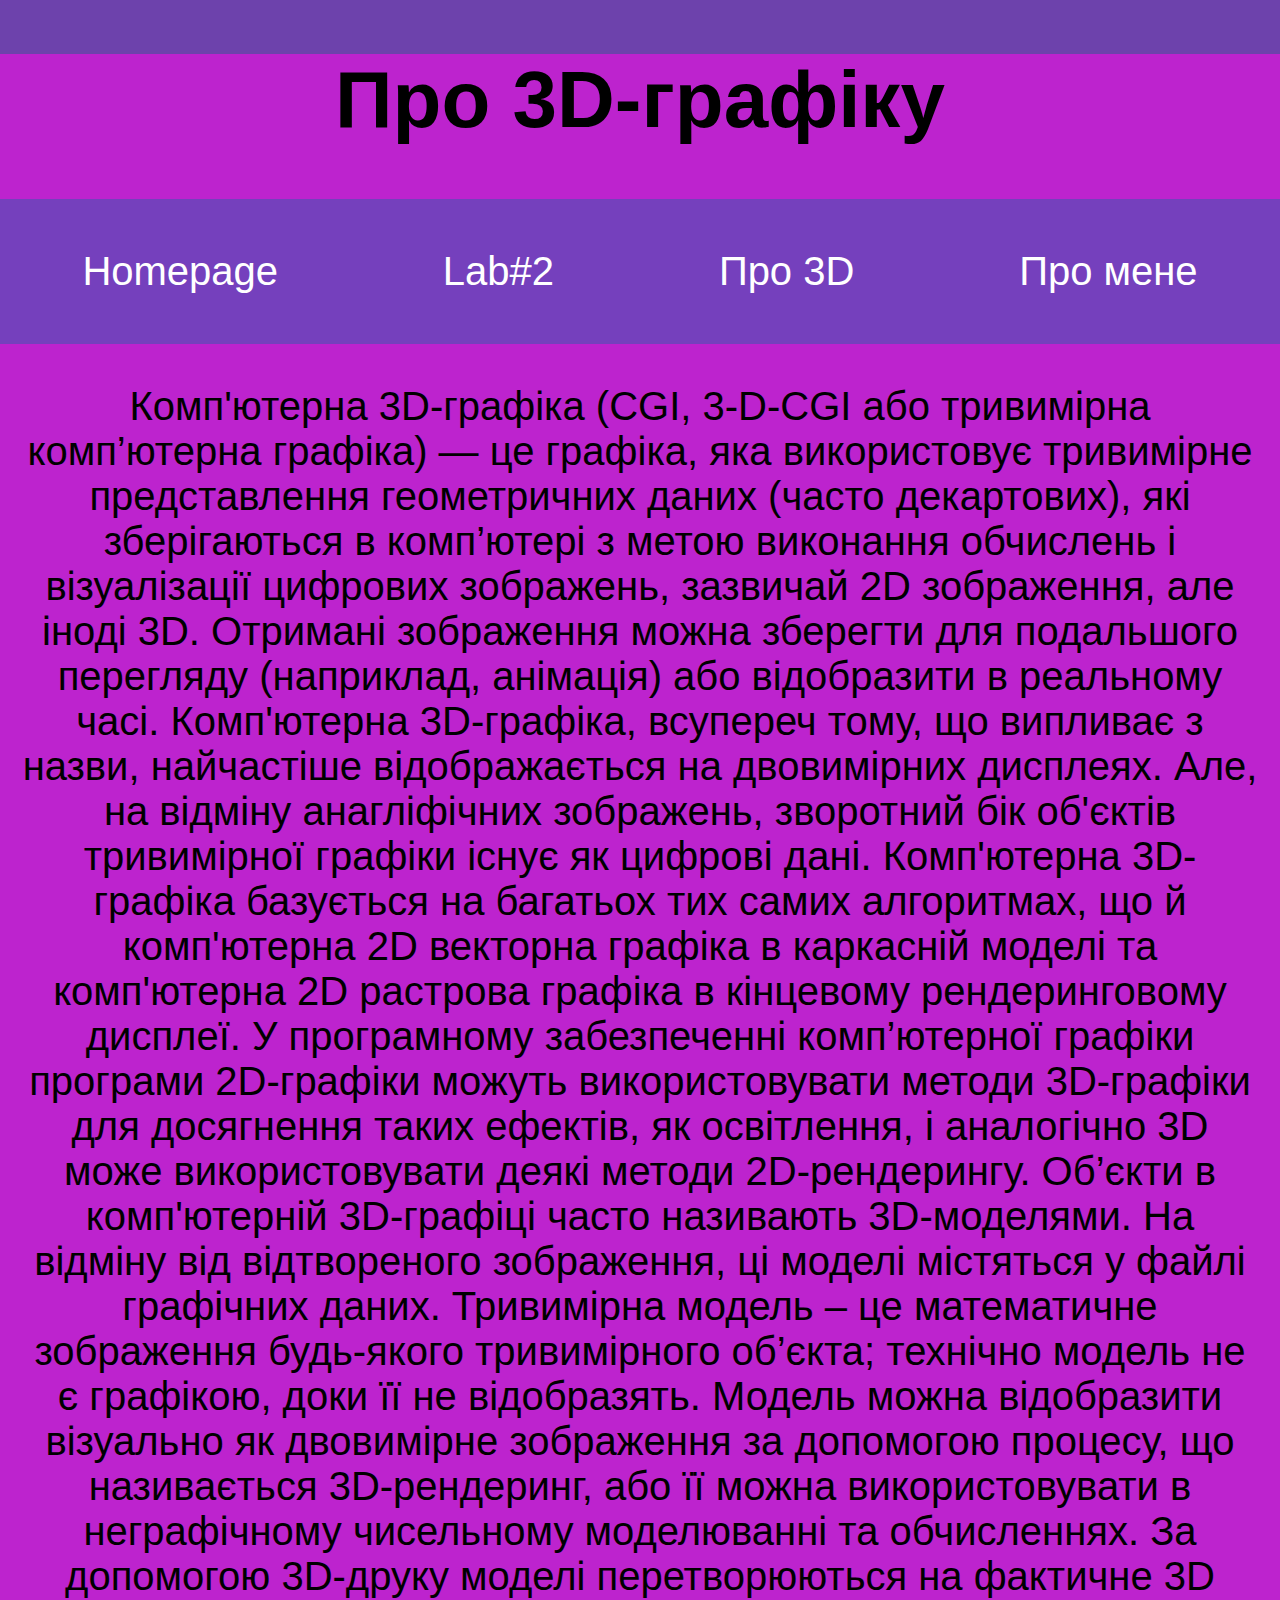
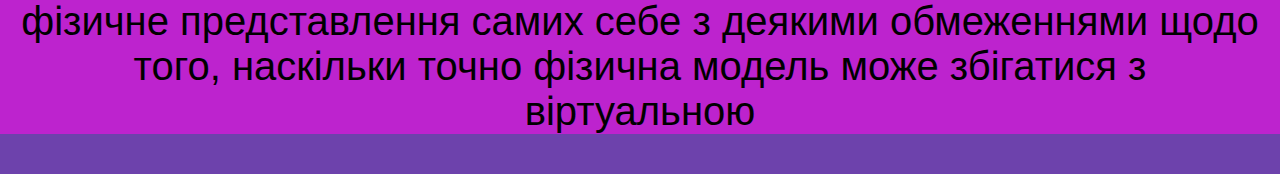
<file: 3D.html>
<!DOCTYPE html>
<html lang="uk">
<html lang="en">    
<head>
    <meta charset="UTF-8">
    <meta name="viewport" content="width=device-width, initial-scale=1.0">
    <title>Lab_№3</title>
    <link rel="stylesheet" href="styles.css">
</head>
<body>
    <header>
        <h1>Про 3D-графіку</h1>
<nav class="navbar">
    <ul>
        <li><a href="index.html">Homepage</a></li>
        <li><a href="WebLab2.html">Lab#2</a></li>
        <li><a href="3D.html">Про 3D</a></li>
        <li><a href="aboutme.html">Про мене</a></li>
    </ul>
</nav>
<main>
<p> Комп'ютерна 3D-графіка (CGI, 3-D-CGI або тривимірна комп’ютерна графіка) — це графіка, яка використовує тривимірне представлення геометричних даних (часто декартових), які зберігаються в комп’ютері з метою виконання обчислень і візуалізації цифрових зображень, зазвичай 2D зображення, але іноді 3D. Отримані зображення можна зберегти для подальшого перегляду (наприклад, анімація) або відобразити в реальному часі.

    Комп'ютерна 3D-графіка, всупереч тому, що випливає з назви, найчастіше відображається на двовимірних дисплеях. Але, на відміну анагліфічних зображень, зворотний бік об'єктів тривимірної графіки існує як цифрові дані.
    
    Комп'ютерна 3D-графіка базується на багатьох тих самих алгоритмах, що й комп'ютерна 2D векторна графіка в каркасній моделі та комп'ютерна 2D растрова графіка в кінцевому рендеринговому дисплеї. У програмному забезпеченні комп’ютерної графіки програми 2D-графіки можуть використовувати методи 3D-графіки для досягнення таких ефектів, як освітлення, і аналогічно 3D може використовувати деякі методи 2D-рендерингу.
    
    Об’єкти в комп'ютерній 3D-графіці часто називають 3D-моделями. На відміну від відтвореного зображення, ці моделі містяться у файлі графічних даних. Тривимірна модель – це математичне зображення будь-якого тривимірного об’єкта; технічно модель не є графікою, доки її не відобразять. Модель можна відобразити візуально як двовимірне зображення за допомогою процесу, що називається 3D-рендеринг, або її можна використовувати в неграфічному чисельному моделюванні та обчисленнях. За допомогою 3D-друку моделі перетворюються на фактичне 3D фізичне представлення самих себе з деякими обмеженнями щодо того, наскільки точно фізична модель може збігатися з віртуальною </p>
</main>
</body>
</html>
</file>
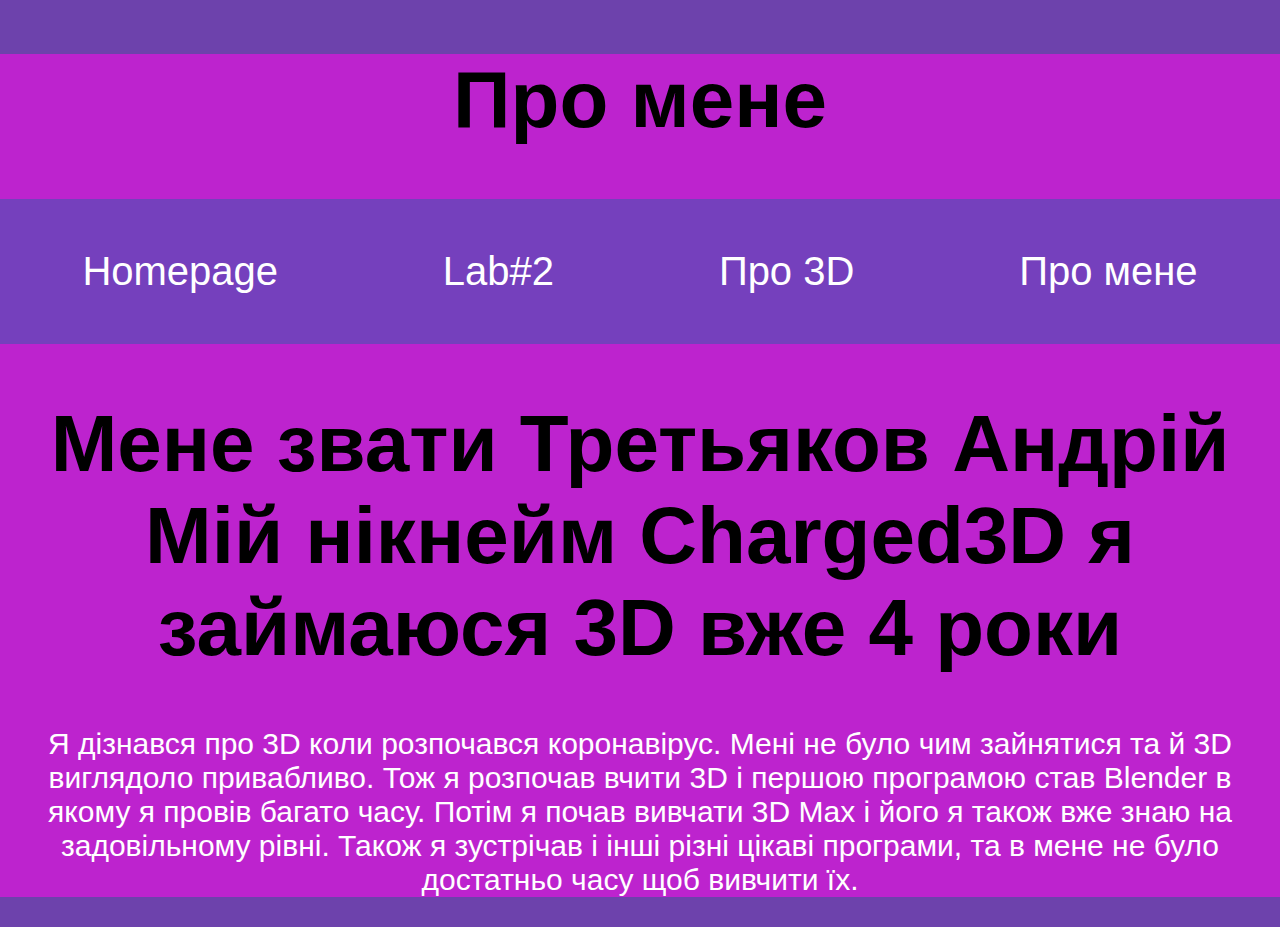
<file: aboutme.html>
<!DOCTYPE html>
<html lang="uk">
<html lang="en">    
<head>
    <meta charset="UTF-8">
    <meta name="viewport" content="width=device-width, initial-scale=1.0">
    <title>Lab_№3</title>
    <link rel="stylesheet" href="styles.css">
</head>
<body>
    <header>
        <h1>Про мене</h1>
<nav class="navbar">
    <ul>
        <li><a href="index.html">Homepage</a></li>
        <li><a href="WebLab2.html">Lab#2</a></li>
        <li><a href="3D.html">Про 3D</a></li>
        <li><a href="aboutme.html">Про мене</a></li>
    </ul>
</nav>
<main>
 <h1> Мене звати Третьяков Андрій Мій нікнейм Charged3D я займаюся 3D вже 4 роки</h1>
 <p class="whitefont"> Я дізнався про 3D коли розпочався коронавірус. Мені не було чим зайнятися та й 3D виглядоло привабливо.
     Тож я розпочав вчити 3D і першою програмою став Blender в якому я провів багато часу. Потім я почав вивчати 3D Max і його я також вже знаю на задовільному рівні.
     Також я зустрічав і інші різні цікаві програми, та в мене не було достатньо часу щоб вивчити їх. </p>
</main>
</body>
</html>
</file>
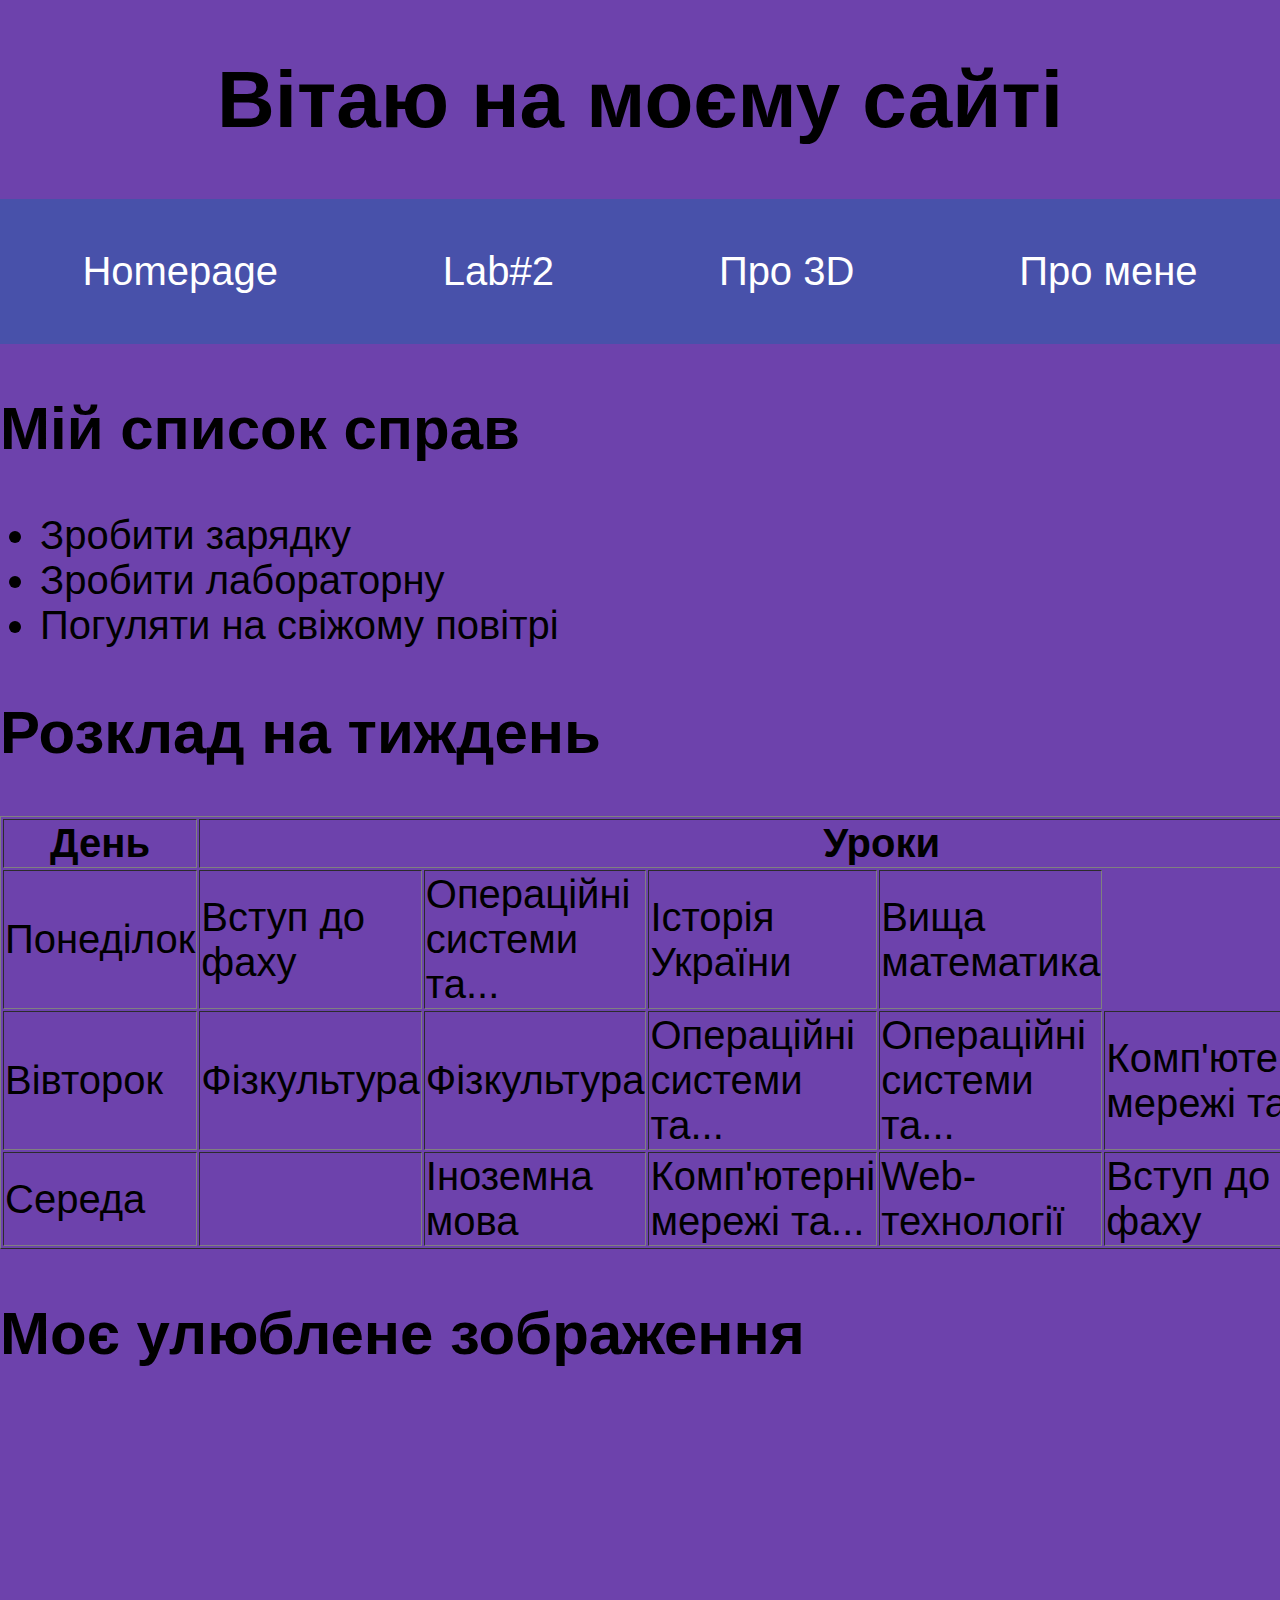
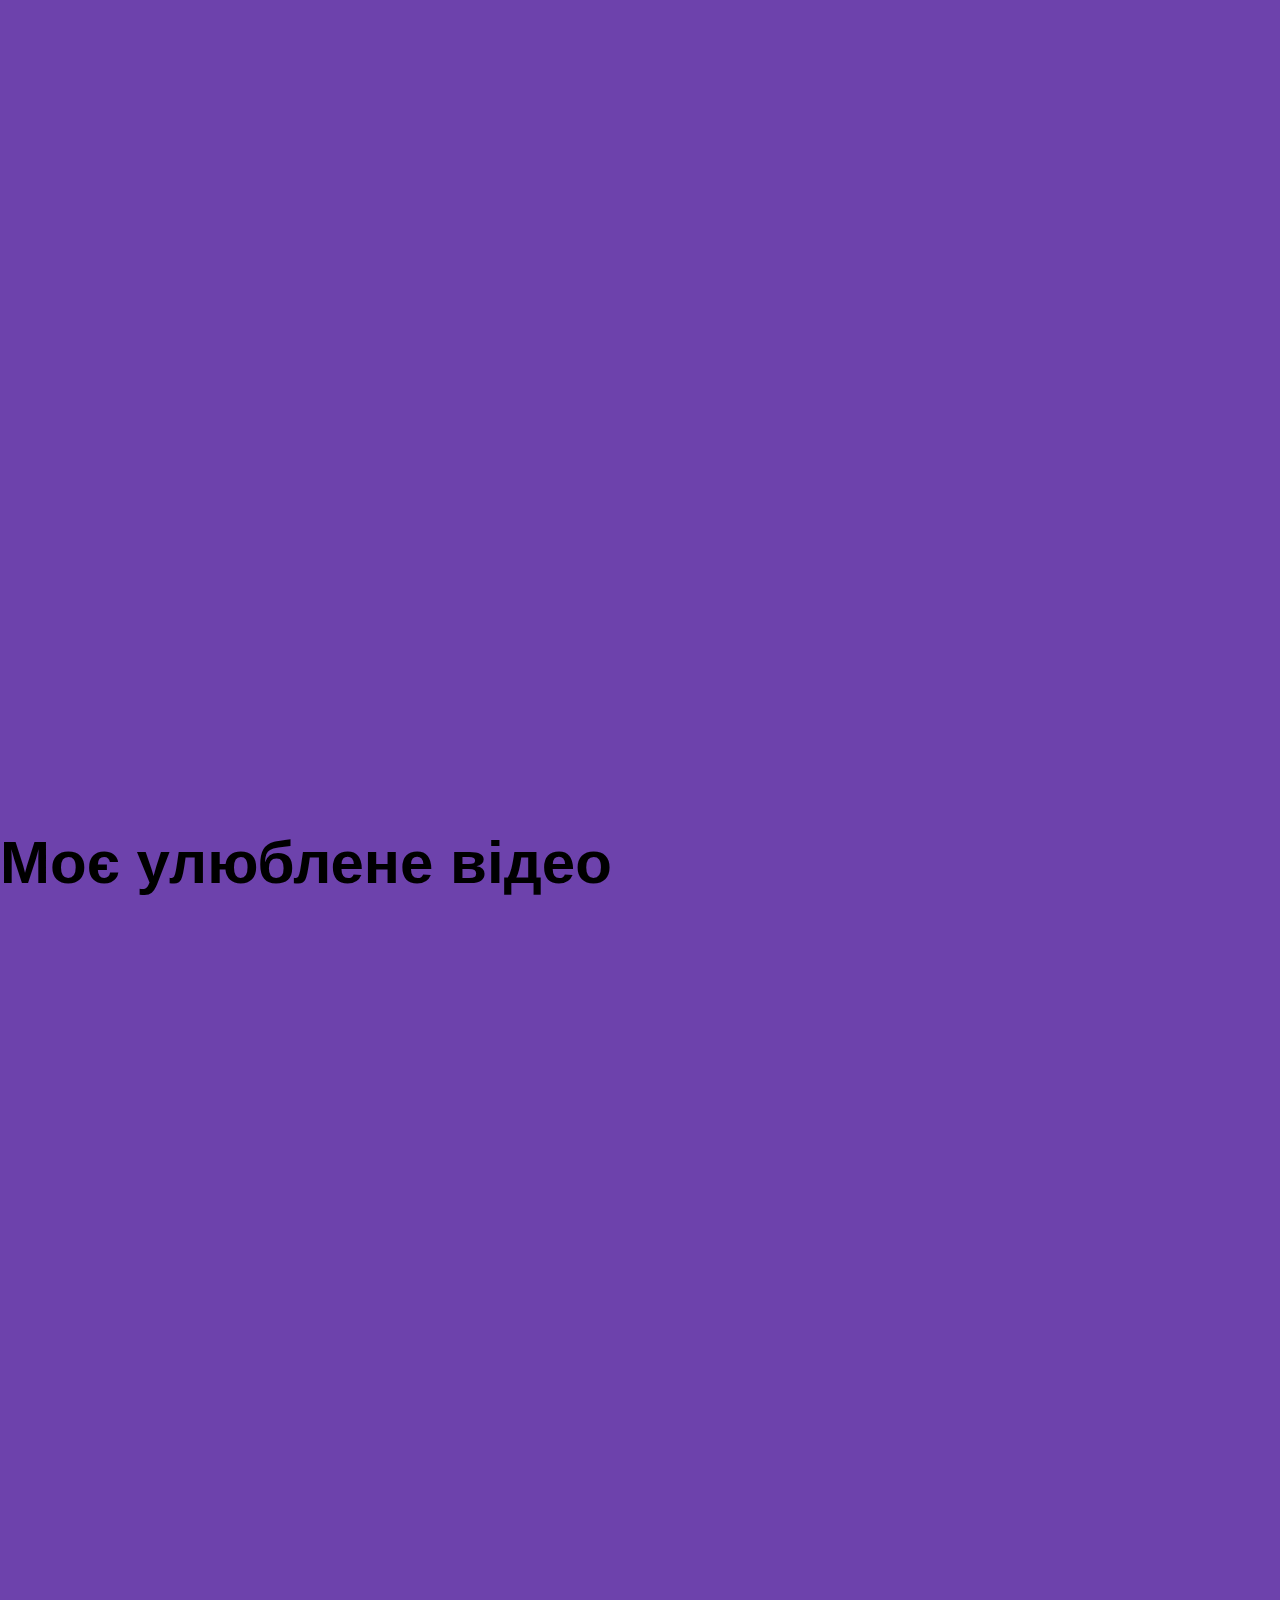
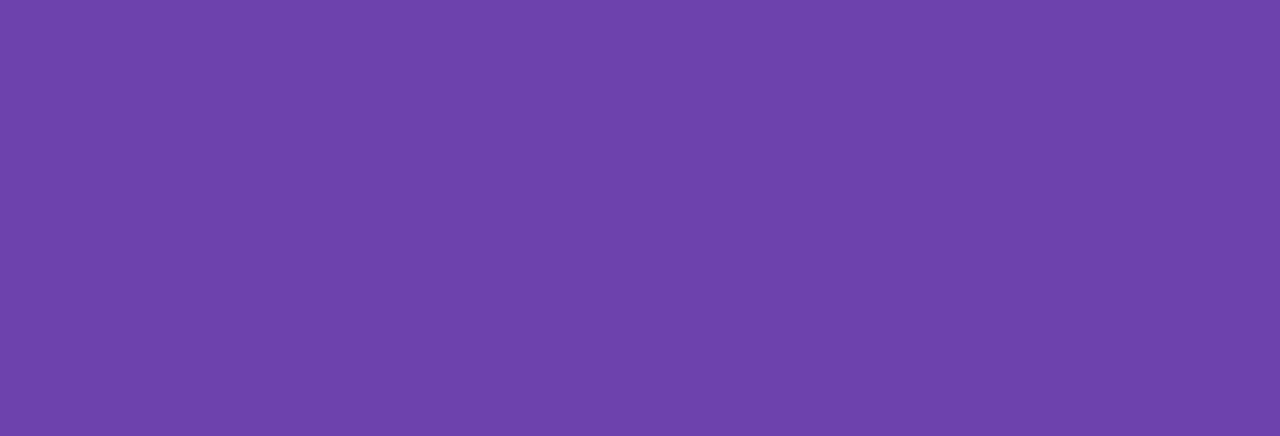
<file: WebLab2.html>
<!DOCTYPE html>
<html lang="uk">
<head>
    <meta charset="UTF-8">
    <meta name="viewport" content="width=device-width, initial-scale=2.0">
    <title>Мій вебсайт</title>
    <link rel="stylesheet" href="styles.css">
</head>
<body>

    <h1>Вітаю на моєму сайті</h1>
    <nav class="navbar">
        <ul>
        <li><a href="index.html">Homepage</a></li>
        <li><a href="WebLab2.html">Lab#2</a></li>
        <li><a href="3D.html">Про 3D</a></li>
        <li><a href="aboutme.html">Про мене</a></li>
        </ul>
    </nav>
    
    <!-- Список -->
    <h2>Мій список справ</h2>
    <ul>
        <li>Зробити зарядку</li>
        <li>Зробити лабораторну</li>
        <li>Погуляти на свіжому повітрі</li>
    </ul>

    <!-- Таблиця -->
    <h2>Розклад на тиждень</h2>
    <table border="1">
        <tr>
            <th>День</th>
            <th colspan="6">Уроки</th>
        </tr>
        <tr>
            <td>Понеділок</td>
            <td>Вступ до фаху</td>
            <td>Операційні системи та...</td>
            <td>Історія України</td>
            <td>Вища математика</td>
        </tr>
        <tr>
            <td>Вівторок</td>
            <td>Фізкультура</td>
            <td>Фізкультура</td>
            <td>Операційні системи та...</td>
            <td>Операційні системи та...</td>
            <td>Комп'ютерні мережі та...</td>
            <td>Комп'ютерні мережі та...</td>
        </tr>
        <tr>
            <td>Середа</td>
            <td></td>
            <td>Іноземна мова</td>
            <td>Комп'ютерні мережі та...</td>
            <td>Web-технології</td>
            <td>Вступ до фаху</td>
            <td>Алгоритм. та програм.</td>
        </tr>
    </table>

    <h2>Моє улюблене зображення</h2>
    <div style="left: 0; width: 100%; height: 0; position: relative; padding-bottom: 75%;"><iframe src="https://drive.google.com/file/d/1f-QqXl1xAl3P-0hRVnYM39tiHee2s14A/preview" style="top: 0; left: 0; width: 100%; height: 100%; position: absolute; border: 0;" allowfullscreen></iframe></div>

    <h2>Моє улюблене відео</h2>
    <iframe width="1920" height="1080" src="https://www.youtube.com/embed/nGAwLwfA0gQ?si=Vt4ADvTHf-Q1GYdO" title="YouTube video player" frameborder="0" allow="accelerometer; autoplay; clipboard-write; encrypted-media; gyroscope; picture-in-picture; web-share" referrerpolicy="strict-origin-when-cross-origin" allowfullscreen></iframe>

</body>
</html>
</file>
<file: styles.css>
body{
    margin: 0px;
    font-size: 40px;
    font-family:'Gill Sans', 'Gill Sans MT', Calibri, 'Trebuchet MS', sans-serif
}
main{
    margin-left: 20px;
    margin-right: 20px;
    
}
h1{
    text-align: center;
}
.navbar ul{
    list-style-type: none ;
    background-color: rgba(26, 101, 167, 0.443);
    padding: 0px;
    margin: 0px;
    overflow: hidden;
    display: flex;
    justify-content: space-around; 
}
.navbar a{
    color: white;
    text-decoration: none;
    padding: 50px;
    display: block;
    text-align: center;
}
.navbar a:hover{
    background-color: rgba(22, 123, 177, 0.637);
}
.whitefont {
    color: white;
    font-size: 30px;
}

.navbar li{
    float: left;
    
}
html {
    background-color: rgb(109, 66, 172);
}
header, footer {
    background-color: rgb(189, 35, 206);
    text-align: center;
}
footer {
    margin-top: 20px;
}
.myButton {
    width: 50%;  /* Ширина кнопки */
    height: 10vh;  /* Висота кнопки */
    font-size: 5rem;  /* Розмір тексту на кнопці */
    padding: 20px;  /* Відступи всередині кнопки */
    background-color: lightblue;  /* Колір фону кнопки */
    border: none;  /* Прибираємо рамку */
    border-radius: 10px;  /* Закруглені кути */
    cursor: pointer;  /* Зміна курсору при наведенні */
    margin-bottom: 200px; /* відстань від низу сторінки до кнопки */
}

/* Стиль кнопки після натискання */
.myButton.clicked {
    background-color: lightgreen;  /* Колір кнопки змінюється на зелений */
}
/* Стиль кнопки при наведенні курсору */
.myButton:hover {
    background-color: deepskyblue;  /* Змінюємо колір фону на синій */
    transform: scale(1.05);  /* Збільшуємо кнопку на 5% */
}

/* Стиль кнопки при наведенні курсору, якщо кнопка активна (клас clicked) */
.myButton.clicked:hover {
    background-color: darkgreen;  /* Змінюємо колір фону на темно-зелений при наведенні */
    transform: scale(1.05);  /* Збільшуємо кнопку на 5% */
}
</file>
